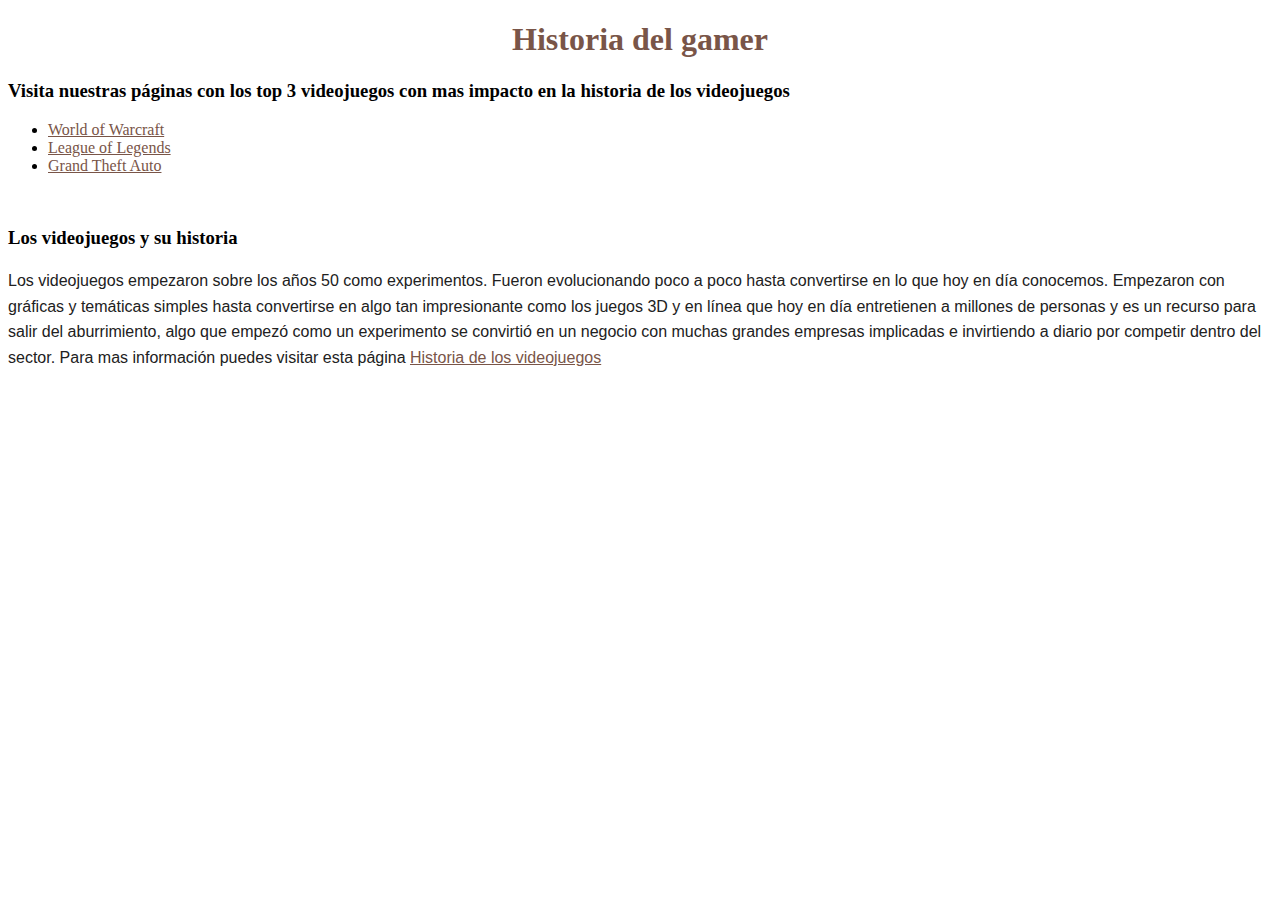
<file: index.html>
<!DOCTYPE html>
<html>
    <head>
        <meta charset="UTF-8">
        <meta name="viewport" content="width=device-width, initial-scale=1.0">
        <link rel="stylesheet" href="Text.css">
        <title>Historia del Gamer</title>
        <link rel="icon" type="image/png" href="Imagenes/logo.jpg">
        <meta name="viewport" content="width=device-width, initial-scale=1.0">
    </head>
    <body>
        <h1>Historia del gamer</h1> 

        <h3>Visita nuestras páginas con los top 3 videojuegos con mas impacto en la historia de los videojuegos</h3>        
        <nav>
            <ul>
                <li><a href="WOW.html">World of Warcraft</a></li>
                <li><a href="LOL.html">League of Legends</a></li>
                <li><a href="GTA.html">Grand Theft Auto</a></li>
            </ul>
        </nav>
        <br>

        <h3>Los videojuegos y su historia</h3>
        <p>Los videojuegos empezaron sobre los años 50 como experimentos. Fueron evolucionando poco a poco
            hasta convertirse en lo que hoy en día conocemos. Empezaron con gráficas y temáticas simples
            hasta convertirse en algo tan impresionante como los juegos 3D y en línea que hoy en día entretienen
            a millones de personas y es un recurso para salir del aburrimiento, algo que empezó como un experimento
            se convirtió en un negocio con muchas grandes empresas implicadas e invirtiendo a diario por competir dentro del sector.
            Para mas información puedes visitar esta página
            <a href="https://www.fib.upc.edu/retro-informatica/historia/videojocs.html" target="_blank">Historia de los videojuegos</a> 
        </p>
        
        
    </body>
</html>
</file>
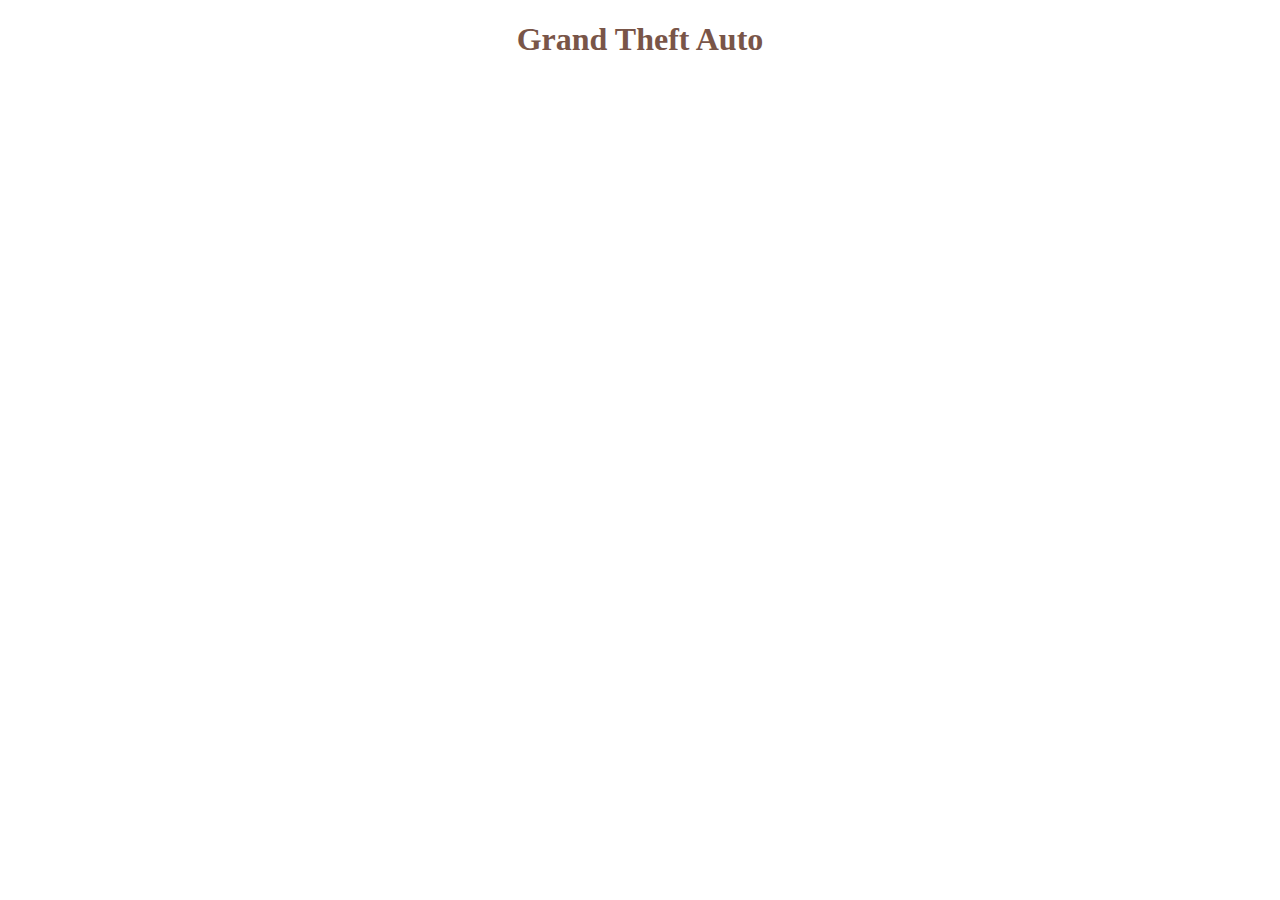
<file: GTA.html>
<!DOCTYPE html>
<html>
    <head>
        <meta charset="UTF-8">
        <meta name="viewport" content="width=device-width, initial-scale=1.0">
        <link rel="stylesheet" href="Text.css">
        <title>Grand Theft Auto</title>
        <link rel="icon" type="image/png" href="Imagenes/logo.jpg">
        <meta name="viewport" content="width=device-width, initial-scale=1.0">
    </head>
    <body>
        <h1>Grand Theft Auto</h1>
    </body>
</file>
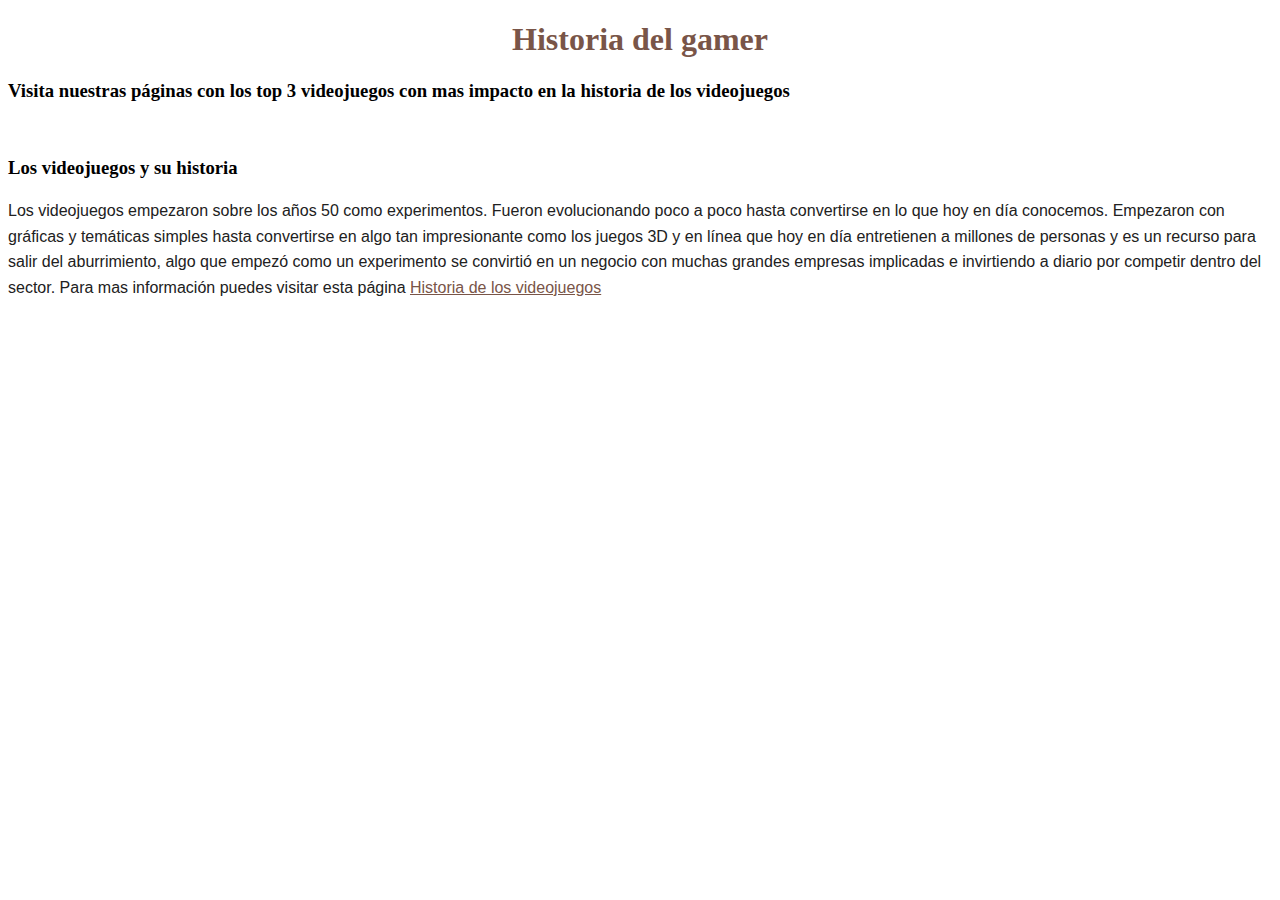
<file: HDG.html>
<!DOCTYPE html>
<html>
    <head>
        <meta charset="UTF-8">
        <link rel="stylesheet" href="Text.css">
        <title>Historia del Gamer</title>
        <link rel="icon" type="image/png" href="Imagenes/HDG Logo.jpg">
        <meta name="viewport" content="width=device-width, initial-scale=1.0">
    </head>
    <body>
        <h1>Historia del gamer</h1>

        <h3>Visita nuestras páginas con los top 3 videojuegos con mas impacto en la historia de los videojuegos</h3>        
        <nav>
            <ul>
              
            </ul>
        </nav>
        <br>

        <h3>Los videojuegos y su historia</h3>
        <p>Los videojuegos empezaron sobre los años 50 como experimentos. Fueron evolucionando poco a poco
            hasta convertirse en lo que hoy en día conocemos. Empezaron con gráficas y temáticas simples
            hasta convertirse en algo tan impresionante como los juegos 3D y en línea que hoy en día entretienen
            a millones de personas y es un recurso para salir del aburrimiento, algo que empezó como un experimento
            se convirtió en un negocio con muchas grandes empresas implicadas e invirtiendo a diario por competir dentro del sector.
            Para mas información puedes visitar esta página 
            <a href="https://www.fib.upc.edu/retro-informatica/historia/videojocs.html" target="_blank">Historia de los videojuegos</a> 
        </p>
        
        
    </body>

</html>
</file>
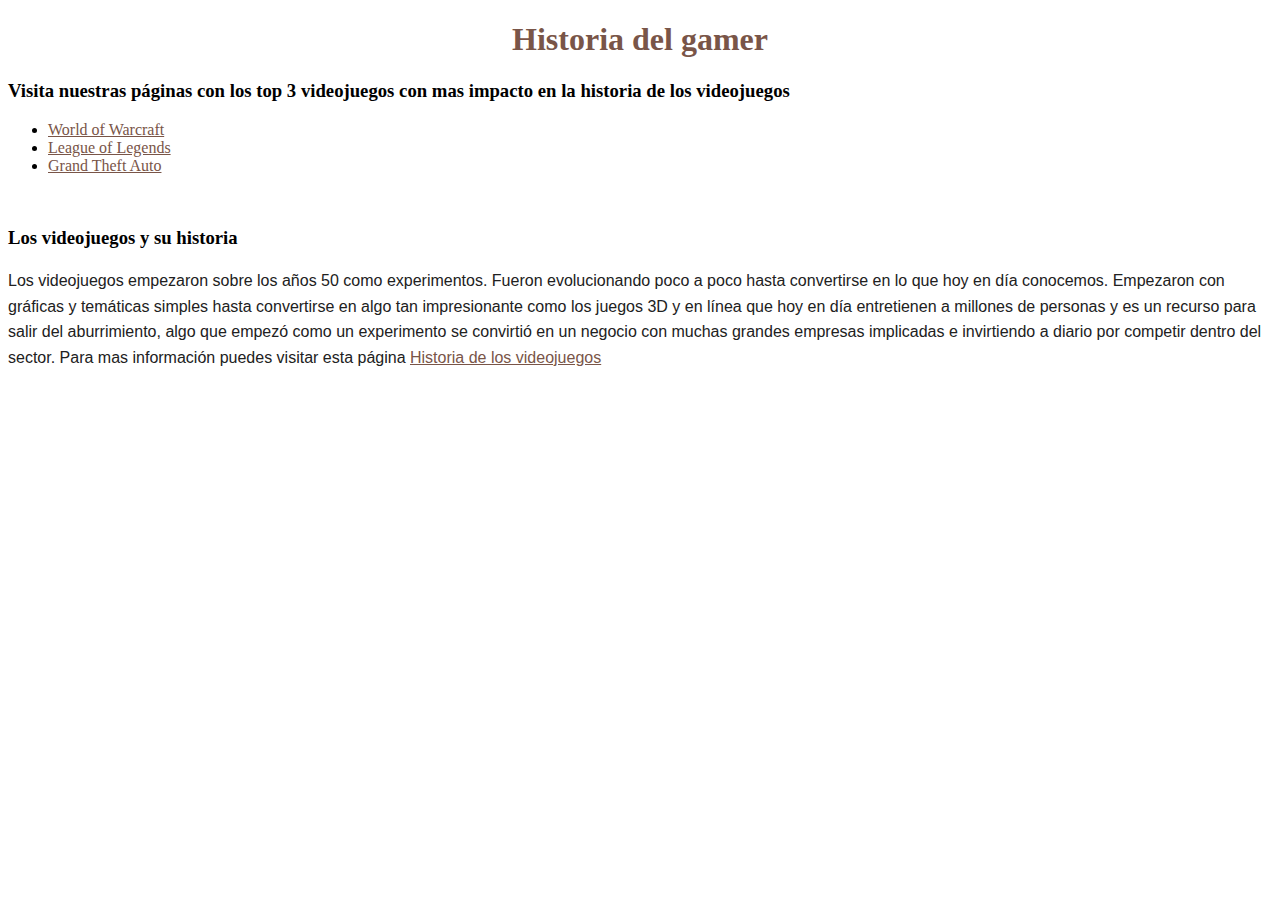
<file: Index.html.html>
<!DOCTYPE html>
<html>
    <head>
        <meta charset="UTF-8">
        <link rel="stylesheet" href="Text.css">
        <title>Historia del Gamer</title>
        <link rel="icon" type="image/png" href="Imagenes/HDG Logo.jpg">
        <meta name="viewport" content="width=device-width, initial-scale=1.0">
    </head>
    <body>
        <h1>Historia del gamer</h1>

        <h3>Visita nuestras páginas con los top 3 videojuegos con mas impacto en la historia de los videojuegos</h3>        
        <nav>
            <ul>
                <li><a href="WOW.html">World of Warcraft</a></li>
                <li><a href="LOL.html">League of Legends</a></li>
                <li><a href="GTA.html">Grand Theft Auto</a></li>
            </ul>
        </nav>
        <br>

        <h3>Los videojuegos y su historia</h3>
        <p>Los videojuegos empezaron sobre los años 50 como experimentos. Fueron evolucionando poco a poco
            hasta convertirse en lo que hoy en día conocemos. Empezaron con gráficas y temáticas simples
            hasta convertirse en algo tan impresionante como los juegos 3D y en línea que hoy en día entretienen
            a millones de personas y es un recurso para salir del aburrimiento, algo que empezó como un experimento
            se convirtió en un negocio con muchas grandes empresas implicadas e invirtiendo a diario por competir dentro del sector.
            Para mas información puedes visitar esta página 
            <a href="https://www.fib.upc.edu/retro-informatica/historia/videojocs.html" target="_blank">Historia de los videojuegos</a> 
        </p>
        
        
    </body>
</html>
</file>
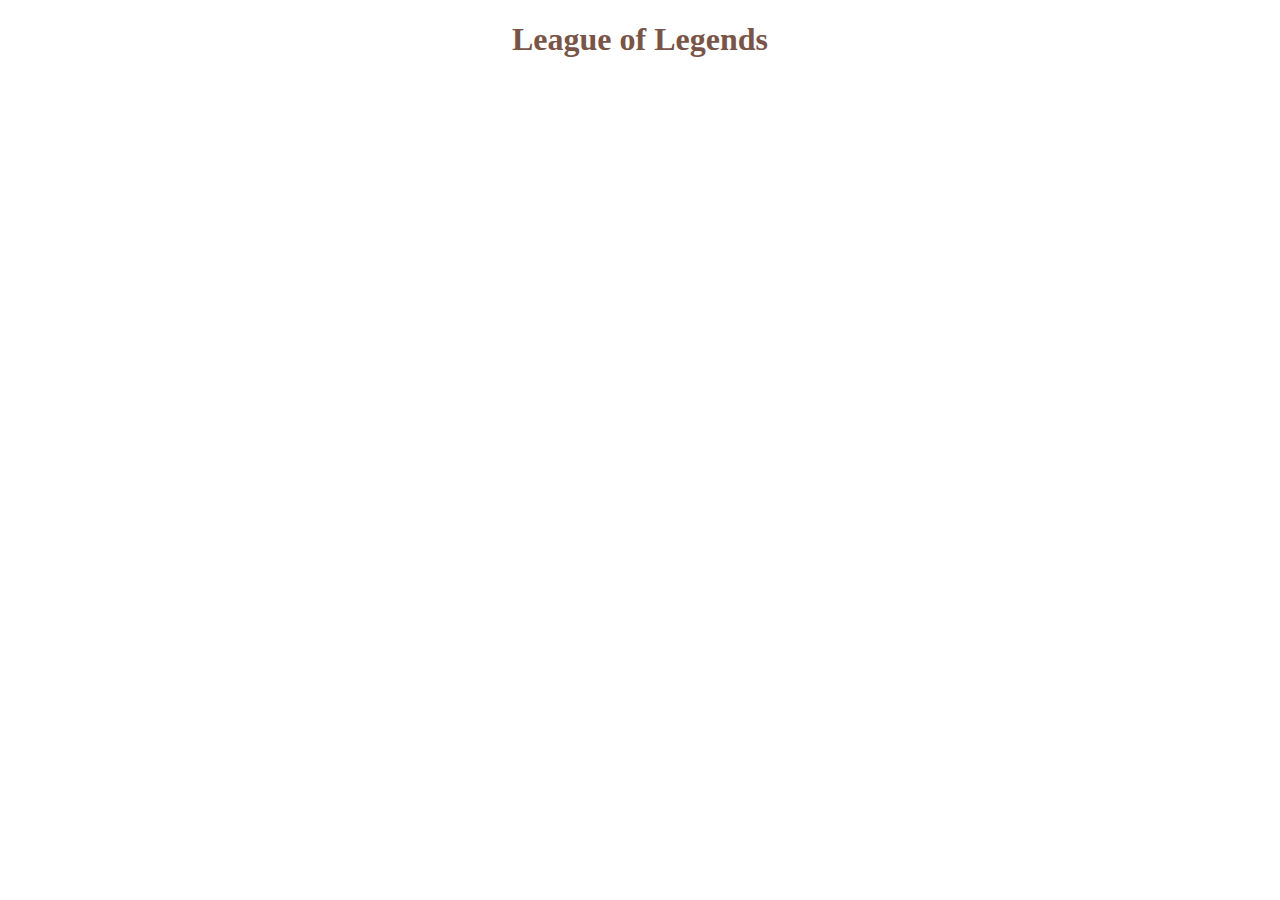
<file: LOL.html>
<!DOCTYPE html>
<html>
    <head>
        <meta charset="UTF-8">
        <meta name="viewport" content="width=device-width, initial-scale=1.0">
        <link rel="stylesheet" href="Text.css">
        <title>League of Legends</title>
        <link rel="icon" type="image/png" href="Imagenes/logo.jpg">
        <meta name="viewport" content="width=device-width, initial-scale=1.0">
    </head>
    <body>
        <h1>League of Legends</h1>
    </body>
</html>
</file>
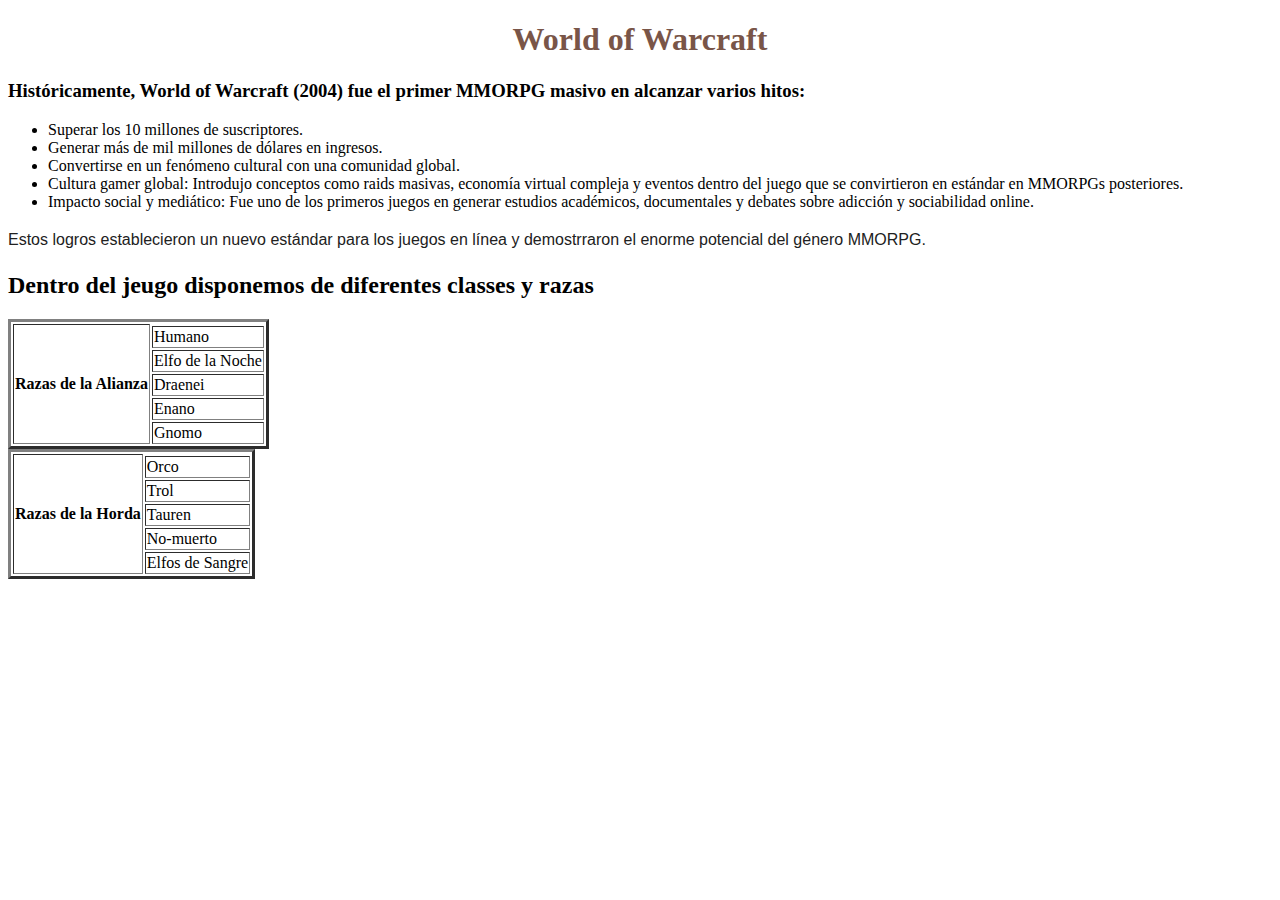
<file: WOW.html>
<!DOCTYPE html>
<html>
    <head>
        <meta charset="UTF-8">
        <meta name="viewport" content="width=device-width, initial-scale=1.0">
        <link rel="stylesheet" href="Text.css">
        <title>World of Warcraft</title>
        <link rel="icon" type="image/png" href="Imagenes/logo.jpg">
        <meta name="viewport" content="width=device-width, initial-scale=1.0">
    </head>
    <body>
        <h1>World of Warcraft</h1>
        <h3>Históricamente, World of Warcraft (2004) fue el primer MMORPG masivo en alcanzar varios hitos:</h3>
        <ul>
            <li>Superar los 10 millones de suscriptores.</li>
            <li>Generar más de mil millones de dólares en ingresos.</li>
            <li>Convertirse en un fenómeno cultural con una comunidad global.</li>
            <li>Cultura gamer global: Introdujo conceptos como raids masivas, economía virtual compleja y eventos 
                dentro del juego que se convirtieron en estándar en MMORPGs posteriores.</li>
            <li>Impacto social y mediático: Fue uno de los primeros juegos en generar estudios académicos, 
                documentales y debates sobre adicción y sociabilidad online.</li>
        </ul>
        <p>Estos logros establecieron un nuevo estándar para los juegos en línea y demostrraron el enorme 
            potencial del género MMORPG.</p>
            
        <h2>Dentro del jeugo disponemos de diferentes classes y razas</h2>
        <table border="3">
          <tr>
            <th rowspan="6">Razas de la Alianza</th>
          </tr>
          <tr>
            <td>Humano</td>
          </tr>
          <tr>
            <td>Elfo de la Noche</td>
          </tr>
          <tr>
            <td>Draenei</td>
          </tr>
          <tr>
            <td>Enano</td>
          </tr>
          <tr>
            <td>Gnomo</td>
          </tr>
        <table border="3">
          <tr>
            <th rowspan="6">Razas de la Horda</th>
          </tr>
          <tr>
            <td>Orco</td>
          </tr>
          <tr>
            <td>Trol</td>
          </tr>
          <tr>
            <td>Tauren</td>
          </tr>
          <tr>
            <td>No-muerto</td>
          </tr>
          <tr>
            <td>Elfos de Sangre</td>
          </tr>
        </table>
        </table>

    </body>
</file>
<file: Text.css>
h1 {
    text-align: center;
    color: #795548; 
}

a:link {
  color: #795548;
}

a:visited {
  color: #5D4037;
}

a:hover {
  color: #FFC107;
}

a:active {
  color: yellow;
}

p {
    font-family: 'open Sans', sans-serif;
    font-size: 16px;
    line-height: 1.6;
    color: #212121;
}
</file>
